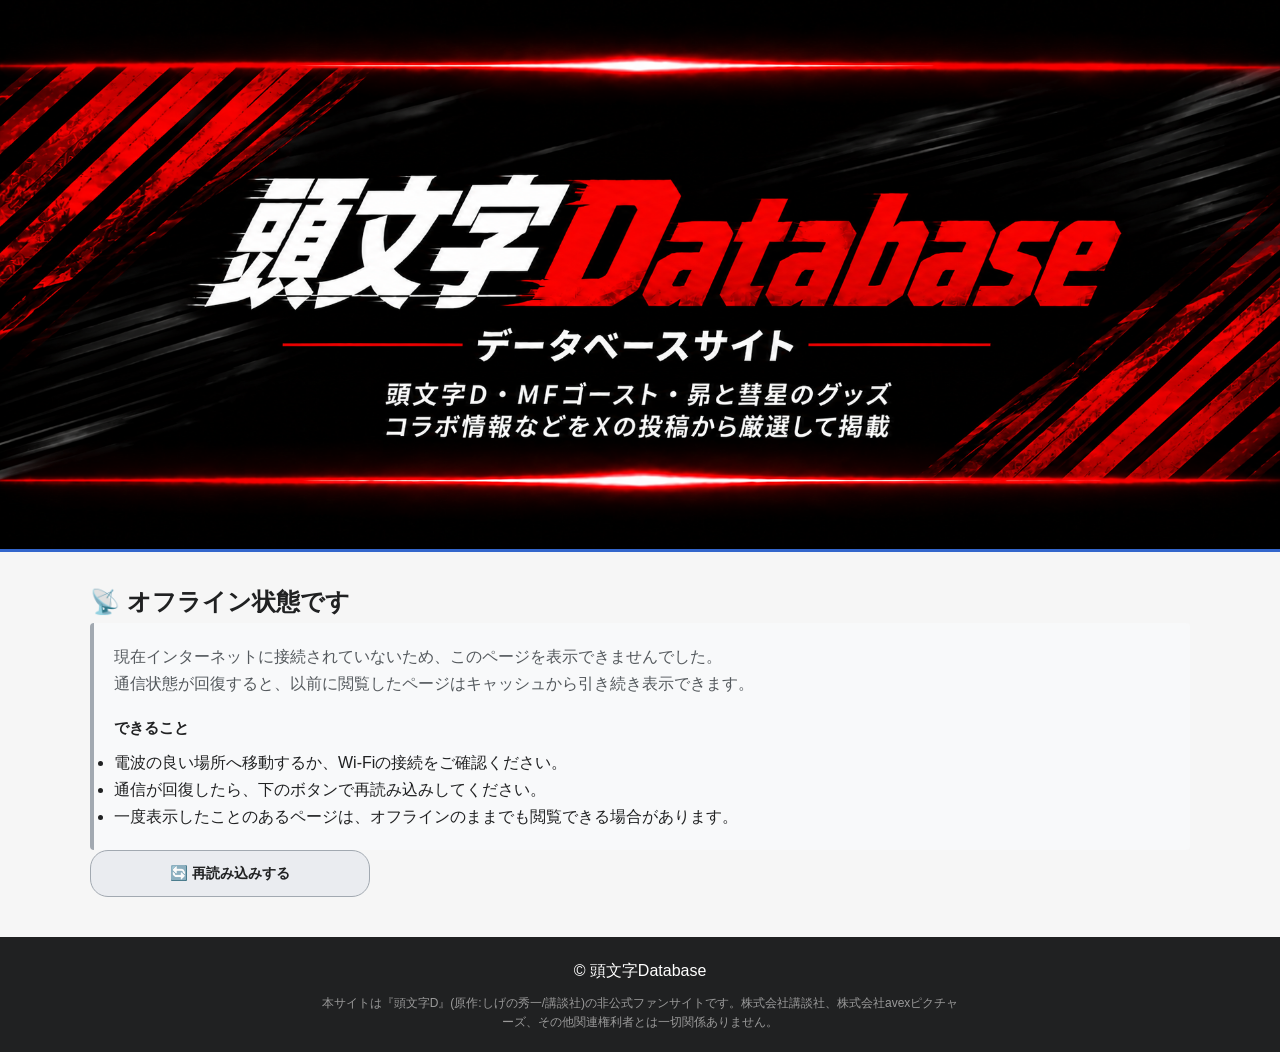
<file: offline.html>
<!DOCTYPE html>
<html lang="ja">

<head>

<meta charset="UTF-8">
<meta name="viewport" content="width=device-width, initial-scale=1.0">

<meta name="robots" content="noindex,nofollow">

<title>オフラインです | 頭文字Database</title>

<link rel="stylesheet" href="css/style.css">

<link rel="manifest" href="manifest.json">
<meta name="theme-color" content="#ffffff">
<link rel="apple-touch-icon" href="images/icon-192.png">

</head>

<body>

<header class="heroHeader">

<h1 class="visually-hidden">頭文字Database</h1>

<p class="subTitle visually-hidden">
オフラインです
</p>

<div class="heroImageWrap">

<picture>
    <source media="(max-width:900px)" srcset="images/hero-mobile.webp" type="image/webp">
    <source media="(max-width:900px)" srcset="images/hero-mobile.png">
    <img
        src="images/ogp.png"
        alt="頭文字Database 頭文字Dデータベースサイト 最新情報・お気に入り"
        class="heroImage">
</picture>

</div>

</header>

<main class="container">

<h2>📡 オフライン状態です</h2>

<div class="infoNoResults">
    <p class="infoNoResultsMessage">
        現在インターネットに接続されていないため、このページを表示できませんでした。<br>
        通信状態が回復すると、以前に閲覧したページはキャッシュから引き続き表示できます。
    </p>
    <div class="infoNoResultsBlock">
        <h4>できること</h4>
        <ul>
            <li>電波の良い場所へ移動するか、Wi-Fiの接続をご確認ください。</li>
            <li>通信が回復したら、下のボタンで再読み込みしてください。</li>
            <li>一度表示したことのあるページは、オフラインのままでも閲覧できる場合があります。</li>
        </ul>
    </div>
</div>

<p class="infoMetaRow">
    <button type="button" id="offlineReloadButton" class="infoFilterToggle" style="max-width:280px;">
        🔄 再読み込みする
    </button>
</p>

</main>

<footer>

<p>
© 頭文字Database
</p>

<p class="disclaimer">
本サイトは『頭文字D』(原作:しげの秀一/講談社)の非公式ファンサイトです。株式会社講談社、株式会社avexピクチャーズ、その他関連権利者とは一切関係ありません。
</p>

</footer>

<script>
document.getElementById("offlineReloadButton").addEventListener("click", () => {
    window.location.reload();
});
</script>

</body>

</html>
</file>
<file: css/style.css>
/* ==========================
   頭文字Database
   style.css
   ========================== */

*{
    margin:0;
    padding:0;
    box-sizing:border-box;
}

/* ==========================
   ページ遷移時のスクロール位置復元中の表示隠し
   ========================== */
/* ナビメニュー経由でページ遷移した直後、common.js側でスクロール位置を
   復元し終えるまでの間だけ本文を非表示にする。<html>にこのクラスが
   付いている間だけ有効なので、通常のページ読み込み（トップページ表示・
   直接URLアクセス・戻る/進むボタン）には一切影響しない。
   復元後またはJSでの取得に失敗した場合は必ずcommon.js側でこのクラスを
   外すため、表示されないまま固まることはない。 */
html.scrollRestorePending body{
    visibility:hidden;
}

body{
    background:#f6f6f6;
    color:#202122;
    font-family:"Yu Gothic UI","Meiryo",sans-serif;
    line-height:1.7;
}

/* ==========================
   Header
   ========================== */

header{
    background:#202122;
    color:white;
    text-align:center;
    padding:30px 20px;
}

header h1{
    font-size:40px;
    margin-bottom:10px;
}

.subTitle{
    color:#d9d9d9;
    font-size:18px;
}

/* スクリーンリーダー用（見た目には表示しないがSEO/読み上げ用に残すテキスト） */
.visually-hidden{
    position:absolute;
    width:1px;
    height:1px;
    padding:0;
    margin:-1px;
    overflow:hidden;
    clip:rect(0,0,0,0);
    white-space:nowrap;
    border:0;
}

/* ==========================
   Hero Header（トップページの画像ヘッダー）
   ========================== */

.heroHeader{
    padding:0;
    background:#0b0b0c;
}

.heroImageWrap{
    position:relative;
    width:100%;
    line-height:0;
}

.heroImage{
    display:block;
    width:100%;
    max-width:100%;
    height:auto;
    margin:0 auto;
}

/* ==========================
   Navigation
   ========================== */

nav{
    background:#ffffff;
    border-bottom:1px solid #c8ccd1;
}

nav ul{
    list-style:none;
    display:flex;
    justify-content:center;
    flex-wrap:wrap;
}

nav li{
    margin:0;
}

nav a{
    display:block;
    padding:15px 20px;
    text-decoration:none;
    color:#0645ad;
    font-weight:bold;
    transition:0.3s;
}

nav a:hover{
    background:#eaecf0;
}

.navToggle{
    display:none;
}

/* ==========================
   Main
   ========================== */

.container{
    width:1100px;
    max-width:95%;
    margin:30px auto;
}

/* ==========================
   Search
   ========================== */

.searchArea{
    background:white;
    border:1px solid #c8ccd1;
    border-radius:8px;
    padding:25px;
    margin-bottom:25px;
}

.searchArea h2{
    margin-bottom:15px;
}

#searchBox{
    width:100%;
    height:48px;
    padding:10px;
    font-size:18px;
    border:1px solid #a2a9b1;
    border-radius:5px;
}

#searchButton{
    margin-top:15px;
    width:180px;
    height:48px;
    border:none;
    border-radius:5px;
    background:#36c;
    color:white;
    font-size:18px;
    cursor:pointer;
    transition:.3s;
}

#searchButton:hover{
    background:#447ff5;
}

/* ==========================
   Database Overview
   ========================== */

.databaseOverview,
.databaseCategories{
    margin-bottom:25px;
    padding:25px;
    background:white;
    border:1px solid #c8ccd1;
    border-radius:8px;
}

.databaseOverview{
    border-top:3px solid #36c;
}

.databaseOverview h2,
.databaseCategories h2{
    margin-bottom:15px;
}

.databaseOverview p{
    color:#54595d;
}

/* ==========================
   Category Cards
   ========================== */

.categoryGrid{
    display:grid;
    grid-template-columns:repeat(3, 1fr);
    gap:16px;
}

.categoryCard{
    display:block;
    padding:20px;
    background:#f8f9fa;
    border:1px solid #c8ccd1;
    border-radius:8px;
    color:#202122;
    text-decoration:none;
    transition:transform .15s ease, border-color .15s ease, background .15s ease;
}

.categoryCard h3{
    margin-bottom:8px;
    color:#0645ad;
}

.categoryCard p{
    color:#54595d;
    font-size:.95em;
}

.categoryCard:hover{
    transform:translateY(-2px);
    border-color:#36c;
    background:#ffffff;
}

.categoryCard:focus-visible{
    outline:3px solid #36c;
    outline-offset:2px;
}

/* ==========================
   頭文字D情報（Info）
   ========================== */

.infoIntro{
    color:#54595d;
    margin-bottom:20px;
}

.infoList{
    display:flex;
    flex-direction:column;
    gap:20px;
}

/* 一覧内の日付区切り見出し（「8月15日」など）。カード表示・コンパクトリスト表示の
   どちらでも、日付が変わったカード／行の直前に挟み込まれる */
.infoDateHeading{
    margin:0;
    font-size:1.05em;
    font-weight:700;
    color:#202122;
    padding-bottom:6px;
    border-bottom:2px solid #202122;
}

.infoList--compact .infoDateHeading{
    margin:0;
    padding:10px 14px 6px;
    border-bottom:1px solid #eaecf0;
    background:#f8f9fa;
    font-size:.85em;
    color:#54595d;
}

.infoPagination{
    display:flex;
    justify-content:center;
    margin-top:28px;
}

.infoPaginationNav{
    display:inline-flex;
    flex-wrap:wrap;
    align-items:center;
    justify-content:center;
    gap:2px;
    background:white;
    border:1px solid #e2e4e8;
    border-radius:999px;
    padding:5px;
    box-shadow:0 1px 3px rgba(32,33,34,.08);
}

.infoPageButton{
    width:34px;
    height:34px;
    min-width:34px;
    padding:0;
    border:none;
    border-radius:50%;
    background:transparent;
    color:#202122;
    font:inherit;
    font-size:1.15em;
    line-height:1;
    display:flex;
    align-items:center;
    justify-content:center;
    cursor:pointer;
    transition:background .15s, color .15s;
}

.infoPageButton:hover:not(:disabled){
    background:#fdeaea;
    color:#e2001c;
}

.infoPageButton:focus-visible{
    outline:2px solid #e2001c;
    outline-offset:2px;
}

.infoPageButton:disabled{
    opacity:.3;
    cursor:default;
}

.infoPageSelectWrap{
    display:flex;
    align-items:center;
    gap:6px;
    padding:0 12px;
    margin:0 2px;
    border-left:1px solid #ebedf0;
    border-right:1px solid #ebedf0;
}

.infoPageSelect{
    padding:0 18px 0 10px;
    color:#202122;
    background:transparent;
    border:none;
    font:inherit;
    font-size:.92em;
    font-weight:bold;
    cursor:pointer;
    appearance:none;
    -webkit-appearance:none;
    -moz-appearance:none;
    /* 「1ページ目」〜「17ページ目」など桁数が変わっても閉じた状態のボタン幅が
       ガタつかないよう、最小幅を確保しておく（以前は選択肢のラベル文字列に
       隠し文字で桁を埋めていたが、端末標準の選択リストでズレて見える不具合の
       原因になっていたため廃止し、幅の安定はこちらのCSS側に持たせている） */
    min-width:6.5em;
    background-image:url("data:image/svg+xml,%3Csvg xmlns='http://www.w3.org/2000/svg' width='10' height='6'%3E%3Cpath d='M1 1l4 4 4-4' fill='none' stroke='%2354595d' stroke-width='1.5' stroke-linecap='round' stroke-linejoin='round'/%3E%3C/svg%3E");
    background-repeat:no-repeat;
    background-position:right center;
}

.infoPageSelect:focus-visible{
    outline:2px solid #e2001c;
    outline-offset:2px;
    border-radius:3px;
}

.infoPageTotal{
    color:#767676;
    font-size:.85em;
    white-space:nowrap;
}

.infoPageNav{
    font-weight:bold;
}

.infoCard{
    display:flex;
    gap:24px;
    background:white;
    border:1px solid #c8ccd1;
    border-radius:8px;
    padding:20px;
}

.infoCardImage{
    flex:0 0 220px;
    width:220px;
    height:220px;
    object-fit:cover;
    border-radius:8px;
    background:#eaecf0;
}

.infoCardBody{
    flex:1;
}

.infoCardDate{
    color:#72777d;
    font-size:.9em;
    margin-bottom:6px;
}

.infoCardSourceLink{
    color:#72777d;
    text-decoration:underline dotted;
    text-underline-offset:2px;
}

.infoCardSourceLink:hover,
.infoCardSourceLink:focus-visible{
    color:#3366cc;
    text-decoration:underline solid;
}

.infoCardBody h3{
    margin-bottom:10px;
}

.infoCardBody p{
    color:#54595d;
    margin-bottom:14px;
}

.infoCardLinks{
    display:flex;
    flex-wrap:wrap;
    gap:10px;
}

.infoCardLinks a,
.infoCardLinks button.infoCardLink{
    display:inline-block;
    padding:10px 18px;
    border:none;
    border-radius:22px;
    background:#36c;
    color:white;
    text-decoration:none;
    font:inherit;
    font-weight:bold;
    font-size:.95em;
    cursor:pointer;
    transition:background .2s;
}

.infoCardLinks a:hover,
.infoCardLinks button.infoCardLink:hover{
    background:#447ff5;
}

.infoCardLinks a.secondary,
.infoCardLinks button.infoCardLink.secondary{
    background:#eaecf0;
    color:#0645ad;
}

.infoCardLinks a.secondary:hover,
.infoCardLinks button.infoCardLink.secondary:hover{
    background:#dde1e8;
}

/* 共有ボタン：リンクコピー成功時などの一時的なフィードバック表示 */
.infoCardLinks button.infoCardLink.shareButton.isCopied{
    background:#e6f4ea;
    color:#1e7e34;
    cursor:default;
}

/* カレンダー追加（Googleカレンダー／iCal）と共有（単独の「共有」ボタン）を
   まとめたラッパー。PC幅ではdisplay:contentsでレイアウトに影響を与えず、
   中の各ボタンがそのまま.infoCardLinksの子として並ぶ */
.quickActionsGroup{
    display:contents;
}

.shareButtonIcon{
    display:inline-block;
}

/* スマホの.quickActionsGroup内でアイコンの下に表示する短縮ラベル
   （例：「Google」「iCal」「共有」）。PC幅では非表示にし、
   従来通りshareButtonLabelの方（正式なラベル）を表示する */
.shareButtonLabelShort{
    display:none;
}

/* Web Share API非対応環境向けの単独「共有」ボタンのポップアップメニュー。
   ボタンの直下にメニューを絶対配置するための基準位置 */
.shareMenu{
    position:relative;
}

.shareMenuPanel{
    position:absolute;
    top:calc(100% + 6px);
    right:0;
    z-index:20;
    display:flex;
    flex-direction:column;
    min-width:170px;
    background:white;
    border:1px solid #c8ccd1;
    border-radius:10px;
    box-shadow:0 4px 16px rgba(0,0,0,.15);
    padding:6px;
    gap:2px;
}

/* display:flexの指定がhidden属性のデフォルト非表示（display:none）を
   上書きしてしまわないよう、hidden属性が付いている間は明示的に隠す */
.shareMenuPanel[hidden]{
    display:none;
}

/* このメニューは常に.infoCardLinksの中に置かれるため、.infoCardLinks a等の
   汎用ボタンスタイルより優先されるよう.infoCardLinksを前置して詳細度を上げている */
.infoCardLinks a.shareMenuItem,
.infoCardLinks button.shareMenuItem{
    display:flex;
    align-items:center;
    gap:8px;
    padding:9px 10px;
    border:none;
    border-radius:6px;
    background:none;
    color:#0645ad;
    font:inherit;
    font-size:.9em;
    font-weight:bold;
    text-align:left;
    text-decoration:none;
    cursor:pointer;
    white-space:nowrap;
}

.infoCardLinks a.shareMenuItem:hover,
.infoCardLinks button.shareMenuItem:hover{
    background:#eaecf0;
}

.shareMenuItemIcon{
    display:inline-block;
}

/* 共有メニュー内のリンクコピー成功時などの一時的なフィードバック表示 */
.infoCardLinks button.shareMenuItem.isCopied{
    background:#e6f4ea;
    color:#1e7e34;
    cursor:default;
}

/* スマホ幅ではボタンの数が多くなりがちなため、可変幅の折り返しではなく
   2列の均等グリッドに整列させ、かさばって見えないようにする */
@media (max-width:640px){
    .infoCardLinks{
        display:grid;
        grid-template-columns:repeat(2, 1fr);
        gap:8px;
    }

    .infoCardLinks a,
    .infoCardLinks button.infoCardLink{
        width:100%;
        padding:9px 8px;
        font-size:.82em;
        line-height:1.3;
        text-align:center;
        white-space:normal;
        box-sizing:border-box;
    }

    /* 「元記事を見る」など単独で目立たせたいプライマリボタンは
       2列にまたがせて視認性を保つ */
    .infoCardLinks > a.infoCardLink:not(.secondary):first-child{
        grid-column:1 / -1;
    }

    /* カレンダー追加ボタン（Googleカレンダー／iCal）と共有ボタン（単独の「共有」）は
       それぞれ縦に分かれた段にせず、まとめて2列グリッドの1行分（両方の列）を
       使い切り、その中で横1列に並べて必ず1行に収める（折り返さない） */
    .infoCardLinks .quickActionsGroup{
        display:flex;
        flex-wrap:nowrap;
        grid-column:1 / -1;
        gap:6px;
    }

    .infoCardLinks .quickActionsGroup .infoCardLink{
        display:flex;
        flex-direction:column;
        align-items:center;
        justify-content:center;
        gap:2px;
        flex:1 1 0;
        width:auto;
        min-width:0;
        min-height:44px;
        padding:8px 2px;
        font-size:1.05em;
    }

    /* 単独の「共有」ボタン（Web Share API非対応環境向け）のラッパーも、
       他のアイコンボタンと同じ幅で1行に並ぶようにする */
    .infoCardLinks .quickActionsGroup .shareMenu{
        flex:1 1 0;
        min-width:0;
    }

    .infoCardLinks .quickActionsGroup .shareMenu .infoCardLink{
        width:100%;
    }

    /* 正式な文字ラベルは非表示にし、代わりにアイコン下へ短縮ラベル
       （「Google」「iCal」「共有」）を表示するコンパクト表示にする
       （aria-labelでスクリーンリーダー向けの正式名称は引き続き保持） */
    .infoCardLinks .quickActionsGroup .shareButtonLabel{
        display:none;
    }

    .infoCardLinks .quickActionsGroup .shareButtonLabelShort{
        display:block;
        font-size:10px;
        font-weight:normal;
        line-height:1;
    }

    /* お気に入りボタンは以前と同じく2列分の幅を使い切る単独の
       行として目立たせる（グリッド化により片方の列だけに縮んでいたのを修正） */
    .infoCardLinks > .favoriteButton{
        grid-column:1 / -1;
    }
}

/* ==========================
   情報カード：過去の関連情報グループ化（eventGroupId）
   ========================== */

.infoCardGroupToggle{
    display:inline-block;
    align-self:flex-start;
    margin-top:14px;
    padding:2px 10px;
    border:1px solid #c8ccd1;
    border-radius:12px;
    background:#fff;
    color:#0645ad;
    font-size:.8em;
    cursor:pointer;
}

.infoCardGroupToggle:hover{
    background:#eef6ff;
}

.infoCardGroupList{
    display:flex;
    flex-direction:column;
    gap:14px;
    margin:12px 0 0;
    padding:2px 0 0;
    list-style:none;
}

.infoCardGroupList[hidden]{
    display:none;
}

.infoCardGroupList li{
    position:relative;
    padding-left:20px;
}

.infoCardGroupList li:not(:last-child)::after{
    content:"";
    position:absolute;
    left:4px;
    top:14px;
    bottom:-14px;
    width:2px;
    background:#eaecf0;
}

.infoCardGroupDot{
    position:absolute;
    left:0;
    top:3px;
    width:10px;
    height:10px;
    border-radius:50%;
    background:#e2001c;
    box-shadow:0 0 0 2px white;
}

.infoCardGroupContent{
    display:flex;
    flex-direction:column;
    gap:1px;
}

.infoCardGroupContent a{
    color:#0645ad;
    font-size:.9em;
    text-decoration:none;
}

.infoCardGroupContent a:hover,
.infoCardGroupContent a:focus-visible{
    text-decoration:underline;
}

.infoCardGroupDate{
    font-size:.8em;
    color:#72777d;
}

@media (max-width:640px){
    .infoCard{
        flex-direction:column;
    }
    .infoCardImage{
        width:100%;
        height:auto;
        max-height:260px;
    }
}

.tweetCard{
    flex-direction:column;
    align-items:center;
    gap:16px;
}

.tweetCard .twitter-tweet{
    margin:0 !important;
    max-width:100%;
    /* 埋め込み読み込み前後でカードの高さが大きく変わらないようにする */
    min-height:250px;
    width:100%;
}

.tweetCard .twitter-tweet[data-embed-requested] iframe{
    min-height:inherit;
}

.tweetCard .infoCardBody{
    width:100%;
}

.tweetCard .infoCardLinks{
    justify-content:center;
}

/* ==========================
   情報カード：バッジ・開催期間
   ========================== */

.infoBadges{
    display:flex;
    flex-wrap:wrap;
    gap:8px;
    margin-bottom:10px;
}

.infoBadge{
    display:inline-block;
    padding:3px 10px;
    border-radius:12px;
    font-size:.78em;
    font-weight:bold;
    line-height:1.6;
}

.infoBadge--tag{
    background:#eaf1ff;
    color:#2a4b8d;
}

.infoBadge--favorite{
    background:#fff1cc;
    color:#8a6100;
}

.infoBadge--unread{
    background:#e6f7ff;
    color:#0969a8;
}

.infoBadge--new{
    background:#d63333;
    color:white;
}

.infoBadge--source{
    background:#eaecf0;
    color:#54595d;
}

.infoBadge--ending{
    background:#f0a300;
    color:white;
}

/* 終了まで残り3日以内は、より濃い色＋脈動アニメーションで強調する */
.infoBadge--ending-urgent{
    background:#d64d1f;
    box-shadow:0 0 0 0 rgba(214,51,51,.45);
    animation:infoBadgeEndingPulse 1.6s ease-in-out infinite;
}

@keyframes infoBadgeEndingPulse{
    0%, 100%{
        box-shadow:0 0 0 0 rgba(214,51,51,.45);
    }
    50%{
        box-shadow:0 0 0 6px rgba(214,51,51,0);
    }
}

@media (prefers-reduced-motion: reduce){
    .infoBadge--ending-urgent{
        animation:none;
    }
}

.infoBadge--status-before{
    background:#eaecf0;
    color:#54595d;
}

.infoBadge--status-reservation{
    background:#2a7de1;
    color:white;
}

.infoBadge--status-ongoing{
    background:#1f9d55;
    color:white;
}

.infoBadge--status-ended{
    background:#a2a9b1;
    color:white;
}

.infoBadge--group{
    background:#eef6ff;
    color:#0645ad;
}

.infoCardEventPeriod{
    color:#2a4b8d;
    font-weight:bold;
    font-size:.9em;
    margin-bottom:8px;
}

.infoCardLocation{
    color:#1f7a3d;
    font-weight:bold;
    font-size:.9em;
    margin-bottom:8px;
}

/* ==========================
   表示密度切り替え（カード表示／コンパクトリスト表示）
   ========================== */

/* 「全◯件」の件数表示と同じ行に、右寄せで表示形式の切り替えボタンを同居させる。
   件数の内訳（タグ別件数など）で行が長くなることがあるため、幅が足りない時は
   ボタン側だけ次の行に折り返す */
.infoListHeaderRow{
    display:flex;
    flex-wrap:wrap;
    align-items:flex-start;
    justify-content:space-between;
    column-gap:16px;
    row-gap:6px;
    margin:8px 0 16px;
}

.infoListHeaderRow .dataCount{
    margin:0;
}

.infoListHeaderRow .infoDisplayDensityToggle{
    flex:0 0 auto;
}

.infoDisplayDensityToggle{
    margin-bottom:0;
}

/* コンパクトリスト表示：カード同士のgapを詰め、代わりに枠線で1件ずつを区切る */
.infoList.infoList--compact{
    gap:0;
    border:1px solid #c8ccd1;
    border-radius:8px;
    overflow:hidden;
}

.infoCard--compact{
    /* .infoCardクラスも併せて持つため、@media(max-width:640px)の
       「.infoCard{flex-direction:column}」（カード表示をスマホで縦積みにする指定）を
       上書きし、コンパクト表示ではスマホ幅でも横並びの行のままにする */
    display:flex;
    flex-direction:row;
    flex-wrap:wrap;
    align-items:baseline;
    column-gap:14px;
    row-gap:4px;
    padding:10px 14px;
    background:white;
    border:none;
    border-bottom:1px solid #eaecf0;
    border-radius:0;
    text-decoration:none;
    color:inherit;
    cursor:pointer;
}

.infoList--compact .infoCard--compact:last-child{
    border-bottom:none;
}

.infoCard--compact:hover{
    background:#f8f9fa;
}

.infoCard--compact:focus-visible{
    outline:3px solid #36c;
    outline-offset:-2px;
}

.infoCompactRowDate{
    flex:0 0 auto;
    color:#72777d;
    font-size:.85em;
    white-space:nowrap;
}

.infoCompactRowTitle{
    flex:1 1 260px;
    min-width:0;
    font-weight:bold;
    color:#202122;
}

.infoCard--compact .infoBadges{
    flex:0 0 auto;
    margin-bottom:0;
    gap:5px;
}

.infoCard--compact .infoBadge{
    padding:2px 8px;
    font-size:.72em;
}

/* ==========================
   イベントカレンダー
   ========================== */

.eventCalendarSection{
    background:white;
    border:1px solid #c8ccd1;
    border-radius:8px;
    padding:16px;
    margin-bottom:16px;
    overflow-x:hidden;
}

.eventCalendarSection h2{
    margin-bottom:12px;
    font-size:1.1em;
}

.eventCalendarSection{
    margin-bottom:88px;
}

.eventCalendarLegend{
    display:flex;
    flex-wrap:wrap;
    gap:14px;
    list-style:none;
    margin-bottom:12px;
    font-size:.8em;
    color:#54595d;
}

.eventCalendarLegend li{
    display:flex;
    align-items:center;
    gap:5px;
}

.eventCalendarDotsHint{
    font-size:.8em;
    color:#72777d;
    margin-bottom:12px;
}

.eventCalendarLegendSwatch{
    width:12px;
    height:12px;
    border-radius:3px;
    display:inline-block;
}

.eventCalendarLegendSwatch--event{
    background:#eaf1ff;
    border:1px solid #36c;
}

.eventCalendarLegendSwatch--today{
    background:transparent;
    border:2px solid #e2001c;
}

.eventCalendarLegendSwatch--multi{
    width:14px;
    height:14px;
    border-radius:50%;
    background:#e2001c;
    color:white;
    font-size:9px;
    font-weight:bold;
    display:flex;
    align-items:center;
    justify-content:center;
}

.eventCalendarLegendSwatch--reservation{
    background:#fff3e0;
    border:1px solid #c77700;
}

.eventCalendarHeader{
    display:flex;
    align-items:center;
    justify-content:center;
    gap:16px;
    margin-bottom:12px;
    font-weight:bold;
}

.eventCalendarHeader button{
    border:1px solid #a2a9b1;
    background:white;
    border-radius:6px;
    padding:4px 12px;
    cursor:pointer;
    font:inherit;
    font-size:1em;
}

.eventCalendarHeader button:hover{
    background:#eaecf0;
}

.eventCalendarHeader button:disabled{
    opacity:.5;
    cursor:default;
}

.eventCalendarHeader button:disabled:hover{
    background:white;
}

.eventCalendarTodayButton{
    margin-left:4px;
    font-size:.85em !important;
}

.eventCalendarJump{
    display:flex;
    justify-content:center;
    gap:8px;
    margin-bottom:12px;
}

.eventCalendarJumpSelect{
    padding:4px 8px;
    color:#202122;
    background:white;
    border:1px solid #a2a9b1;
    border-radius:6px;
    font:inherit;
    font-size:.85em;
}

.eventCalendarWeekdays{
    display:grid;
    grid-template-columns:repeat(7,1fr);
    text-align:center;
    color:#72777d;
    font-size:.85em;
    margin-bottom:4px;
}

.eventCalendarWeekday--sun{
    color:#d33;
}

.eventCalendarWeekday--sat{
    color:#36c;
}

.eventCalendarDays{
    display:grid;
    grid-template-columns:repeat(7,minmax(0,1fr));
    align-content:start;
    gap:4px;
}

.eventCalendarDay{
    aspect-ratio:1;
    position:relative;
    min-width:0;
    width:100%;
    display:flex;
    flex-direction:column;
    align-items:center;
    justify-content:center;
    gap:2px;
    border:1px solid transparent;
    border-radius:6px;
    background:#f6f6f6;
    font:inherit;
    font-size:.9em;
    cursor:pointer;
}

.eventCalendarDayNumber{
    line-height:1;
}

.eventCalendarDayDots{
    display:flex;
    align-items:center;
    gap:2px;
    line-height:0;
}

.eventCalendarDayDot{
    width:5px;
    height:5px;
    border-radius:50%;
    flex:none;
    display:inline-block;
}

.eventCalendarDayDot--goods{
    background:#3b82f6;
}

.eventCalendarDayDot--collab{
    background:#f97316;
}

.eventCalendarDayDot--event{
    background:#6366f1;
}

.eventCalendarDayDot--campaign{
    background:#ec4899;
}

.eventCalendarDayDot--game{
    background:#10b981;
}

.eventCalendarDayDot--reservation{
    background:#eab308;
}

.eventCalendarDayDot--feature{
    background:#a855f7;
}

.eventCalendarDayDot--serial{
    background:#14b8a6;
}

.eventCalendarDayDot--news{
    background:#6b7280;
}

/* タグで絞り込みボタンに添える色ドットは、日付セルのものより少し大きめにして
   凡例として見やすくする */
.infoTagButton .eventCalendarDayDot{
    width:8px;
    height:8px;
    margin-right:5px;
    vertical-align:middle;
}

.eventCalendarDay--empty{
    background:transparent;
    cursor:default;
}

.eventCalendarDay--event{
    background:#eaf1ff;
    border-color:#36c;
    font-weight:bold;
    color:#2a4b8d;
}

.eventCalendarDay--reservation{
    background:#fff3e0;
    border-color:#c77700;
    font-weight:bold;
    color:#8a5300;
}

.eventCalendarDay--connectRight{
    border-top-right-radius:0;
    border-bottom-right-radius:0;
    margin-right:-4px;
}

.eventCalendarDay--connectLeft{
    border-top-left-radius:0;
    border-bottom-left-radius:0;
}

.eventCalendarDay--today{
    box-shadow:inset 0 0 0 3px #e2001c;
    font-weight:bold;
}

.eventCalendarDay--selected{
    background:#36c;
    color:white;
}

.eventCalendarDayBadge{
    position:absolute;
    top:2px;
    right:2px;
    width:14px;
    height:14px;
    border-radius:50%;
    background:#e2001c;
    color:white;
    font-size:.6em;
    font-weight:bold;
    line-height:1;
    display:flex;
    align-items:center;
    justify-content:center;
}

.eventCalendarListHeading{
    margin-top:18px;
    margin-bottom:8px;
    font-size:1em;
}

.eventCalendarListHeadingRow{
    display:flex;
    flex-wrap:wrap;
    align-items:center;
    justify-content:space-between;
    gap:8px;
}

.eventCalendarListHeadingRow .eventCalendarListHeading{
    margin-top:18px;
    margin-bottom:8px;
}

.eventCalendarListHeadingRow .infoFilterButton{
    margin-bottom:8px;
    font-size:.85em;
}

.eventCalendarControls{
    margin-top:14px;
    margin-bottom:0;
}

.eventCalendarList{
    list-style:none;
    margin-top:14px;
    display:flex;
    flex-direction:column;
    gap:8px;
}

/* [hidden]属性はブラウザ標準でdisplay:noneになるはずだが、上のdisplay:flex指定が
   #eventCalendarList（「選択した日のイベント」欄。アジェンダ表示モードで隠す対象）に
   競合して優先されてしまうため、IDセレクタで明示的に上書きする。
   #eventCalendarMonthList（この月のイベント一覧）は同じクラスを使うが、
   アジェンダ表示モードでも隠さないため対象外のまま */
#eventCalendarList[hidden]{
    display:none;
}

.eventCalendarList li{
    display:flex;
    flex-direction:column;
    gap:2px;
    padding:8px 10px;
    background:#f6f6f6;
    border-radius:6px;
}

.eventCalendarList a{
    color:#0645ad;
    font-weight:bold;
    text-decoration:none;
}

.eventCalendarList a:hover{
    text-decoration:underline;
}

/* イベントカレンダー一覧内のステータス・終了間近バッジ（.infoBadges自体は
   情報カード用の見た目をそのまま再利用しつつ、下マージンだけはこの一覧の
   詰まった行間(li側のgap:2px)に合わせて打ち消す */
.eventCalendarList .infoBadges{
    margin-bottom:0;
}

.eventCalendarPeriod{
    font-size:.85em;
    color:#54595d;
}

.eventCalendarLocation{
    font-size:.85em;
    color:#1f7a3d;
    font-weight:bold;
}

.eventCalendarMatchNav{
    display:flex;
    flex-wrap:wrap;
    gap:8px;
    margin-top:8px;
}

.eventCalendarEmpty{
    color:#72777d;
    font-size:.9em;
    background:transparent;
}

.eventCalendarEmptyNotice{
    color:#54595d;
    text-align:center;
    padding:32px 16px;
}

.eventCalendarActions{
    display:flex;
    flex-wrap:wrap;
    gap:6px;
    margin-top:4px;
}

.eventCalendarActions .calendarAddButton{
    padding:4px 10px;
    border-radius:14px;
    font-size:.8em;
}

.eventCalendarRelatedToggle{
    align-self:flex-start;
    margin-top:4px;
    padding:2px 10px;
    border:1px solid #c8ccd1;
    border-radius:12px;
    background:#fff;
    color:#0645ad;
    font-size:.8em;
    cursor:pointer;
}

.eventCalendarRelatedToggle:hover{
    background:#eef6ff;
}

.eventCalendarRelatedList{
    display:flex;
    flex-direction:column;
    gap:12px;
    margin:10px 0 0;
    padding:2px 0 0;
    list-style:none;
}

.eventCalendarRelatedList[hidden]{
    display:none;
}

.eventCalendarRelatedList li{
    position:relative;
    padding-left:20px;
}

.eventCalendarRelatedList li:not(:last-child)::after{
    content:"";
    position:absolute;
    left:4px;
    top:14px;
    bottom:-12px;
    width:2px;
    background:#eaecf0;
}

.eventCalendarRelatedDot{
    position:absolute;
    left:0;
    top:3px;
    width:10px;
    height:10px;
    border-radius:50%;
    background:#e2001c;
    box-shadow:0 0 0 2px white;
}

.eventCalendarRelatedContent{
    display:flex;
    flex-direction:column;
    gap:1px;
}

.eventCalendarRelatedContent a{
    color:#0645ad;
    font-size:.9em;
    text-decoration:none;
}

.eventCalendarRelatedContent a:hover{
    text-decoration:underline;
}

.eventCalendarRelatedList .eventCalendarPeriod{
    font-size:.8em;
}

/* ==========================
   月別アーカイブ
   ========================== */

.archiveSummary{
    color:#54595d;
    margin-bottom:16px;
}

.archiveHighlightsText{
    margin:0 0 16px;
    padding:12px 14px;
    background:#eef6ff;
    border:1px solid #d5e6fb;
    border-radius:8px;
    color:#28323c;
    font-size:.95em;
    line-height:1.6;
}

.visitorBadgeRow{
    margin:0 0 4px;
}

.visitorBadgeLabel{
    font-weight:bold;
    margin-right:4px;
    vertical-align:middle;
}

.visitorBadge{
    height:20px;
    vertical-align:middle;
}

.visitorBadgeNote{
    color:#72777d;
    font-size:.78em;
    margin:0 0 16px;
}

.archiveMonthGroup{
    background:white;
    border:1px solid #c8ccd1;
    border-radius:8px;
    padding:14px 18px;
    margin-bottom:12px;
}

.archiveMonthGroup summary{
    cursor:pointer;
    font-weight:bold;
    list-style:revert;
}

.archiveMonthGroup summary:focus-visible{
    outline:2px solid #36c;
    outline-offset:2px;
}

.archiveMonthItems{
    list-style:none;
    margin-top:12px;
    display:flex;
    flex-direction:column;
    gap:8px;
}

.archiveMonthItem{
    display:flex;
    flex-wrap:wrap;
    gap:10px;
    font-size:.95em;
}

.archiveMonthItemDate{
    flex:0 0 90px;
    color:#72777d;
}

.archiveMonthItem a{
    color:#0645ad;
    text-decoration:none;
}

.archiveMonthItem a:hover{
    text-decoration:underline;
}

/* ==========================
   統計（タグ別・月別件数）
   ========================== */

.statsSection{
    background:white;
    border:1px solid #c8ccd1;
    border-radius:8px;
    padding:20px;
    margin-bottom:20px;
}

.statsSection h2{
    margin-bottom:14px;
    font-size:1.1em;
}

.statsBarList{
    list-style:none;
    display:flex;
    flex-direction:column;
    gap:10px;
}

.statsBarRow{
    display:flex;
    align-items:center;
    gap:10px;
}

a.statsBarLink{
    text-decoration:none;
    border-radius:6px;
    padding:4px 6px;
    margin:-4px -6px;
    transition:.2s;
}

a.statsBarLink:hover,
a.statsBarLink:focus-visible{
    background:#eaecf0;
    outline:none;
}

.statsSectionHeader{
    display:flex;
    align-items:center;
    justify-content:space-between;
    flex-wrap:wrap;
    gap:10px;
}

.archiveSearchRow{
    margin-bottom:16px;
}

.archiveSearchInput{
    width:100%;
    max-width:420px;
    padding:10px 14px;
    color:#202122;
    background:white;
    border:1px solid #a2a9b1;
    border-radius:22px;
    font:inherit;
}

.archiveSearchInput:focus{
    outline:2px solid #36c;
    outline-offset:1px;
}

.archiveSearchModeToggle{
    margin-bottom:16px;
}

.statsBarLabel{
    flex:0 0 130px;
    font-size:.9em;
    color:#54595d;
    overflow:hidden;
    text-overflow:ellipsis;
    white-space:nowrap;
}

.statsBarTrack{
    flex:1;
    background:#eaecf0;
    border-radius:6px;
    height:14px;
    overflow:hidden;
}

.statsBarFill{
    display:block;
    height:100%;
    background:#36c;
    border-radius:6px;
}

.statsBarValue{
    flex:0 0 32px;
    text-align:right;
    font-size:.9em;
    font-weight:bold;
    color:#202122;
}

@media (max-width:640px){
    .statsBarLabel{
        flex-basis:90px;
    }
}

/* ==========================
   コメントセクション
   ========================== */

.commentsSection{
    margin-top:30px;
    padding-top:20px;
    border-top:1px solid #c8ccd1;
}

.commentsSection h2{
    margin-bottom:14px;
}

/* ==========================
   頭文字D情報：🔥 まもなく終了セクション
   ========================== */

.endingSoonSection{
    margin-bottom:16px;
    padding:14px 16px;
    background:linear-gradient(135deg,#fff5f0,#fff9e8);
    border:1px solid #f0a300;
    border-radius:10px;
}

.endingSoonSection[hidden]{
    display:none;
}

.endingSoonHeader{
    display:flex;
    align-items:center;
    justify-content:space-between;
    gap:10px;
    margin-bottom:10px;
}

.endingSoonTitle{
    margin:0;
    color:#c23b22;
    font-size:1em;
    font-weight:bold;
}

.endingSoonToggle{
    flex:0 0 auto;
    padding:4px 10px;
    background:white;
    border:1px solid #e0b400;
    border-radius:999px;
    color:#a85a00;
    font-size:.78em;
    font-weight:bold;
    cursor:pointer;
    transition:.2s;
}

.endingSoonToggle:hover{
    background:#fff3d6;
}

.endingSoonList[hidden]{
    display:none;
}

.endingSoonList{
    display:flex;
    flex-wrap:nowrap;
    gap:10px;
    overflow-x:auto;
    -webkit-overflow-scrolling:touch;
    padding-bottom:4px;
}

.endingSoonCard{
    display:flex;
    flex-direction:column;
    gap:4px;
    flex:0 0 auto;
    width:220px;
    padding:10px 14px;
    background:white;
    border:1px solid #e0c9a6;
    border-radius:10px;
    text-align:left;
    font:inherit;
    cursor:pointer;
    transition:.2s;
}

.endingSoonCard:hover{
    box-shadow:0 2px 8px rgba(0,0,0,.12);
    transform:translateY(-1px);
}

.endingSoonDate{
    color:#54595d;
    font-size:.8em;
    font-weight:bold;
}

.endingSoonCardTitle{
    color:#202122;
    font-size:.88em;
    line-height:1.4;
    display:-webkit-box;
    -webkit-line-clamp:2;
    -webkit-box-orient:vertical;
    overflow:hidden;
}

.endingSoonBadge{
    align-self:flex-start;
    margin-top:2px;
    padding:2px 10px;
    border-radius:12px;
    font-size:.78em;
    font-weight:bold;
    color:white;
    background:#f0a300;
}

.endingSoonCard--today .endingSoonBadge{
    background:#d63333;
}

.endingSoonCard--urgent .endingSoonBadge{
    background:#d63333;
}

.endingSoonCard--soon .endingSoonBadge{
    background:#f0a300;
}

.endingSoonCard--later .endingSoonBadge{
    background:#e0b400;
}

.endingSoonCard--today{
    border-color:#d63333;
}

.endingSoonCard--urgent{
    border-color:#d63333;
}

@media (max-width:640px){
    .endingSoonCard{
        width:200px;
    }
}

/* ==========================
   頭文字D情報：作品（シリーズ）で絞り込みタブ
   ========================== */

/* 絞り込み・並び替えパネル内に置いた時は、パネル側のgap（行間）で
   間隔を取るため、単体表示だった頃のmargin-bottomは打ち消す */
.infoSeriesFilterSection{
    display:flex;
    flex-direction:column;
    gap:6px;
}

.infoSeriesFilterSection .seriesFilterBar{
    margin-bottom:0;
}

.seriesFilterBar{
    display:flex;
    flex-wrap:wrap;
    gap:8px;
    margin-bottom:14px;
}

.seriesFilterButton{
    padding:8px 16px;
    border:1px solid #a2a9b1;
    border-radius:20px;
    background:white;
    color:#202122;
    font:inherit;
    font-weight:bold;
    font-size:.9em;
    cursor:pointer;
    transition:.2s;
    white-space:nowrap;
}

.seriesFilterButton:hover{
    background:#eaecf0;
}

.seriesFilterButton.is-active{
    background:#d63333;
    border-color:#d63333;
    color:white;
}

.seriesFilterCount{
    margin-left:4px;
    font-weight:normal;
    opacity:.85;
    font-size:.9em;
}

@media (max-width:640px){
    .seriesFilterBar{
        flex-wrap:nowrap;
        overflow-x:auto;
        -webkit-overflow-scrolling:touch;
        padding-bottom:2px;
    }

    .seriesFilterButton{
        flex:0 0 auto;
    }
}

/* ==========================
   頭文字D情報：検索・絞り込みUI
   ========================== */

.infoControls{
    display:flex;
    flex-direction:column;
    gap:14px;
    margin-bottom:10px;
    padding:16px;
    background:white;
    border:1px solid #c8ccd1;
    border-radius:8px;
}

.infoControlRow{
    display:flex;
    flex-wrap:wrap;
    gap:10px;
    align-items:center;
}

.infoSearchRow{
    position:relative;
}

.infoSearchInput{
    width:100%;
    max-width:420px;
    padding:10px 14px;
    color:#202122;
    background:white;
    border:1px solid #a2a9b1;
    border-radius:22px;
    font:inherit;
}

.infoSearchInput:focus{
    outline:2px solid #36c;
    outline-offset:1px;
}

.infoSearchSuggestions{
    list-style:none;
    margin:4px 0 0;
    padding:6px;
    position:absolute;
    top:100%;
    left:0;
    width:100%;
    max-width:420px;
    background:white;
    border:1px solid #a2a9b1;
    border-radius:12px;
    box-shadow:0 4px 12px rgba(0,0,0,.12);
    z-index:20;
    max-height:280px;
    overflow-y:auto;
}

.infoSearchSuggestions[hidden]{
    display:none;
}

.infoSearchSuggestionItem{
    padding:8px 10px;
    border-radius:8px;
    cursor:pointer;
    font-size:.92em;
    line-height:1.4;
    color:#202122;
}

.infoSearchSuggestionItem mark{
    background:#fff3a0;
    color:inherit;
}

.infoSearchSuggestionItem:hover,
.infoSearchSuggestionItem.is-active{
    background:#eaf1ff;
}

.infoSearchSuggestionMeta{
    display:block;
    margin-top:2px;
    color:#54595d;
    font-size:.85em;
}

.infoSearchHistoryIcon{
    margin-right:6px;
    opacity:.7;
}

.infoSearchHistoryClearItem{
    margin-top:4px;
    padding-top:10px;
    border-top:1px solid #eaecf0;
    color:#54595d;
    font-size:.85em;
    text-align:center;
}

.infoSearchHistoryClearItem:hover,
.infoSearchHistoryClearItem.is-active{
    color:#d33;
    background:#fff0f0;
}

.infoTagButton{
    padding:6px 14px;
    border:1px solid #a2a9b1;
    border-radius:16px;
    background:white;
    color:#202122;
    font:inherit;
    font-size:.9em;
    cursor:pointer;
    transition:.2s;
}

.infoTagButton:hover{
    background:#eaecf0;
}

.infoTagButton.is-active{
    background:#36c;
    border-color:#36c;
    color:white;
}

.infoFilterToggleRow{
    display:flex;
    align-items:center;
    gap:8px;
}

.infoFilterToggle{
    display:flex;
    align-items:center;
    justify-content:center;
    gap:6px;
    flex:1;
    padding:10px 14px;
    background:#eaecf0;
    border:1px solid #a2a9b1;
    border-radius:18px;
    color:#202122;
    font:inherit;
    font-weight:bold;
    font-size:.9em;
    cursor:pointer;
}

.infoFilterClearButton{
    flex-shrink:0;
    padding:10px 14px;
    background:#fff0f0;
    border:1px solid #d33;
    border-radius:18px;
    color:#d33;
    font:inherit;
    font-weight:bold;
    font-size:.85em;
    cursor:pointer;
    white-space:nowrap;
    transition:.2s;
}

.infoFilterClearButton:hover{
    background:#d33;
    color:white;
}

.infoFilterClearButton[hidden]{
    display:none;
}

.infoMarkAllReadButton{
    padding:5px 12px;
    border:1px solid #2a7a3b;
    border-radius:14px;
    background:#f0fff2;
    color:#2a7a3b;
    font:inherit;
    font-size:.85em;
    font-weight:bold;
    cursor:pointer;
    white-space:nowrap;
    transition:.2s;
}

.infoMarkAllReadButton:hover{
    background:#2a7a3b;
    color:white;
}

.infoMarkAllReadButton[hidden]{
    display:none;
}

/* 未読0件になった時、display:noneで完全に取り除くと「表示：」グループの幅が
   変わり、隣接するフィルターボタン群が折り返し行をまたいで大きく位置を
   動かしてしまうことがあった。そのためレイアウト上の場所は残したまま
   見た目だけ消す（visibility:hidden）ことで、他のボタンの位置がずれないようにする */
.infoMarkAllReadButton.is-invisible{
    visibility:hidden;
    pointer-events:none;
}

.infoFilterToggleIcon{
    transition:transform .2s;
}

.infoFilterToggle[aria-expanded="true"] .infoFilterToggleIcon{
    transform:rotate(180deg);
}

.infoFilterPanel{
    display:none;
    flex-direction:column;
    gap:14px;
}

.infoFilterPanel.is-open{
    display:flex;
}

.infoSubFilters{
    justify-content:space-between;
    gap:20px;
}

.infoFilterGroup{
    display:flex;
    flex-wrap:wrap;
    gap:6px;
    align-items:center;
}

.infoFilterLabel{
    color:#54595d;
    font-size:.9em;
    font-weight:bold;
    margin-right:2px;
}

.infoFilterButton{
    padding:5px 12px;
    border:1px solid #a2a9b1;
    border-radius:14px;
    background:white;
    color:#202122;
    font:inherit;
    font-size:.85em;
    cursor:pointer;
    transition:.2s;
}

.infoFilterButton:hover{
    background:#eaecf0;
}

.infoFilterButton.is-active{
    background:#202122;
    border-color:#202122;
    color:white;
}

.infoGoodsCategoryFilters{
    display:flex;
    flex-wrap:wrap;
    align-items:center;
    gap:6px;
    margin-top:8px;
    padding:10px 12px;
    background:#f8f9fa;
    border:1px solid #c8ccd1;
    border-radius:8px;
}

.infoGoodsCategoryFilters[hidden]{
    display:none;
}

.infoGoodsCategoryFilters .infoFilterLabel{
    flex:0 0 auto;
}

.infoPrefectureToggle{
    width:100%;
    justify-content:center;
    background:white;
    font-weight:normal;
    font-size:.85em;
    color:#36c;
}

.infoPrefectureToggle[aria-expanded="true"] .infoFilterToggleIcon{
    transform:rotate(180deg);
}

.infoPrefectureFilters{
    display:flex;
    flex-direction:column;
    gap:10px;
    max-height:320px;
    overflow-y:auto;
    padding:12px;
    background:#f8f9fa;
    border:1px solid #c8ccd1;
    border-radius:8px;
}

/* [hidden]属性はブラウザ標準でdisplay:noneになるはずだが、上のdisplay:flex指定が
   author stylesheetとしてそれを上書きしてしまい、常に表示されたまま（＝折りたたまれない）
   になっていた。hidden時は明示的にdisplay:noneへ戻す */
.infoPrefectureFilters[hidden]{
    display:none;
}

.infoPrefectureGroup{
    display:flex;
    flex-wrap:wrap;
    gap:6px;
    align-items:center;
}

.infoPrefectureGroupLabel{
    flex:0 0 auto;
    width:66px;
    color:#54595d;
    font-size:.82em;
    font-weight:bold;
}

.infoPrefectureButtons{
    display:flex;
    flex-wrap:wrap;
    gap:5px;
    flex:1;
}

.infoFilterButton--small{
    padding:3px 10px;
    font-size:.8em;
}

@media (max-width:640px){
    .infoTagFilters{
        flex-wrap:nowrap;
        overflow-x:auto;
        -webkit-overflow-scrolling:touch;
        padding-bottom:2px;
    }

    .infoTagButton{
        flex:0 0 auto;
    }

    .infoSubFilters{
        flex-direction:column;
        align-items:flex-start;
    }
}

/* ==========================
   Result
   ========================== */

#result{
    background:white;
    border:1px solid #c8ccd1;
    border-radius:8px;
    padding:25px;
}

.dataCount{
    color:#54595d;
    margin:8px 0 16px;
}

.listControls{
    display:flex;
    flex-wrap:wrap;
    gap:12px;
    align-items:end;
    margin-bottom:20px;
    padding:16px;
    background:white;
    border:1px solid #c8ccd1;
    border-radius:8px;
}

.listControl{
    display:flex;
    flex-direction:column;
    gap:4px;
    font-weight:bold;
    color:#202122;
}

.listControl select{
    min-width:160px;
    padding:8px 10px;
    color:#202122;
    background:white;
    border:1px solid #a2a9b1;
    border-radius:4px;
    font:inherit;
}

.listControl input[type="search"]{
    min-width:220px;
    padding:8px 10px;
    color:#202122;
    background:white;
    border:1px solid #a2a9b1;
    border-radius:4px;
    font:inherit;
}

.listControl input[type="search"]:focus{
    outline:2px solid #36c;
    outline-offset:1px;
}

.listResetButton,
.favoriteButton{
    min-height:42px;
    padding:8px 14px;
    border:1px solid #36c;
    border-radius:4px;
    background:white;
    color:#36c;
    font:inherit;
    font-weight:bold;
    cursor:pointer;
    transition:.2s;
}

.listResetButton{
    align-self:end;
}

.listResetButton:hover,
.favoriteButton:hover{
    background:#eaecf0;
}

nav a:focus-visible,
.info a:focus-visible,
#result a:focus-visible,
.listResetButton:focus-visible,
.favoriteButton:focus-visible,
.backToListLink:focus-visible,
.backToTopButton:focus-visible{
    outline:3px solid #36c;
    outline-offset:2px;
}

.favoriteButton.is-favorite{
    background:#36c;
    color:white;
}

.favoriteButton.is-favorite:hover{
    background:#447ff5;
}

.listControl select:focus,
#searchBox:focus{
    outline:2px solid #36c;
    outline-offset:1px;
}

.emptyMessage{
    padding:14px;
    color:#54595d;
    background:#f8f9fa;
    border-left:4px solid #a2a9b1;
}

.infoNoResults{
    padding:20px;
    background:#f8f9fa;
    border-left:4px solid #a2a9b1;
    border-radius:4px;
}

.infoNoResultsMessage{
    margin:0 0 16px;
    color:#54595d;
}

.infoNoResultsBlock{
    margin-top:18px;
}

.infoNoResultsBlock h4{
    margin:0 0 8px;
    font-size:.95em;
    color:#202122;
}

.infoNoResultsTags{
    display:flex;
    flex-wrap:wrap;
    gap:6px;
}

.infoNoResultsFeatured{
    display:grid;
    gap:14px;
    margin-top:8px;
}

.resultSummary{
    margin-bottom:20px;
    font-weight:bold;
}

.searchCategorySection{
    padding-top:16px;
    margin-top:20px;
    border-top:1px solid #eaecf0;
}

.searchCategorySection h2 span{
    color:#54595d;
    font-size:0.8em;
    font-weight:normal;
}

.resultCategory{
    display:inline-block;
    margin-bottom:6px;
    padding:2px 8px;
    color:#54595d;
    background:#eaecf0;
    border-radius:999px;
    font-size:0.85em;
    font-weight:bold;
}

.detailActions{
    display:flex;
    flex-wrap:wrap;
    gap:12px;
    align-items:center;
    margin:0 0 20px;
}

.backToListLink{
    color:#0645ad;
    font-weight:bold;
    text-decoration:underline;
    text-underline-offset:2px;
}

.favoriteCard .favoriteActions{
    margin-top:14px;
}

.backToTopButton{
    position:fixed;
    right:20px;
    bottom:20px;
    z-index:10;
    min-width:96px;
    min-height:44px;
    padding:8px 12px;
    border:1px solid #36c;
    border-radius:22px;
    background:#36c;
    color:white;
    font:inherit;
    font-weight:bold;
    cursor:pointer;
    opacity:0;
    pointer-events:none;
    transform:translateY(10px);
    transition:opacity .2s, transform .2s, background .2s;
}

.backToTopButton.is-visible{
    opacity:1;
    pointer-events:auto;
    transform:translateY(0);
}

.backToTopButton:hover{
    background:#447ff5;
}

.card{
    display:flex;
    gap:30px;
    margin-top:20px;
}

.info{
    flex:1;
}

.info h2{
    margin-bottom:20px;
    border-bottom:2px solid #eaecf0;
    padding-bottom:10px;
}

.info h3{
    margin-bottom:12px;
}

.info a,
#result a{
    color:#0645ad;
    text-decoration:underline;
    text-decoration-thickness:1px;
    text-underline-offset:2px;
}

.info a:hover,
#result a:hover{
    color:#0645ad;
    text-decoration-thickness:2px;
}

.list-card,
.search-card,
.related-card{
    margin-top:16px;
    padding:20px;
    background:white;
    border:1px solid #c8ccd1;
    border-radius:8px;
}

.search-card table,
.related-card table{
    margin-bottom:12px;
}

table{
    width:100%;
    border-collapse:collapse;
    margin-bottom:20px;
}

td{
    border:1px solid #c8ccd1;
    padding:12px;
}

td:first-child{
    width:180px;
    background:#eaecf0;
    font-weight:bold;
}

.description h3{
    margin-bottom:10px;
}

.description p{
    line-height:1.8;
}

/* ==========================
   UI/UX仕上げ（既存クラス/idへの追加調整のみ）
   ========================== */

/* ① ヘッダー：控えめなアクセントライン */
header{
    border-bottom:3px solid #36c;
}

header h1{
    letter-spacing:1px;
}

/* ② ナビゲーション：押せる感を明確化（現在ページ表示は含まない） */
nav a{
    border-bottom:3px solid transparent;
}

nav a:hover,
nav a:focus-visible{
    border-bottom-color:#36c;
}

/* 現在ページのナビ項目（js/common.js の highlightCurrentNav が付与） */
nav a.is-current{
    color:#202122;
    background:#eaecf0;
    border-bottom-color:#36c;
}

/* ③ 検索UI：検索エリアとボタンの一体感 */
.searchArea{
    border-top:3px solid #36c;
}

#searchButton{
    font-weight:700;
}

/* ④ 検索結果0件・未入力時：余白と境界線で見やすく（アイコン・絵文字は追加しない） */
.emptyMessage{
    padding:18px 20px;
    border-left:4px solid #36c;
    line-height:1.8;
    font-size:1.05em;
}

/* ⑤ 一覧ページの操作UI：余白を少し広げて見やすく */
.listControls{
    padding:18px;
    row-gap:14px;
}

.listControl{
    gap:6px;
}

/* ⑥ リセットボタン：視認性を少し強化 */
.listResetButton{
    border-width:2px;
    font-weight:700;
}

/* ⑦ カード：統一感のある非常に控えめなホバー（影は使わない） */
.list-card,
.search-card,
.related-card{
    transition:transform .15s ease, border-color .15s ease;
}

.list-card:hover,
.search-card:hover,
.related-card:hover{
    transform:translateY(-2px);
    border-color:#a2a9b1;
}

/* ⑧ テーブル：長い値でもスマホで崩れないように */
td{
    word-break:break-word;
}

/* ⑨ お気に入り・リセットボタン：タップしやすいサイズを全画面幅で確保 */
.listResetButton,
.favoriteButton{
    min-height:44px;
}

/* ==========================
   Footer
   ========================== */

footer{
    margin-top:40px;
    padding:20px;
    text-align:center;
    background:#202122;
    color:white;
}

footer .disclaimer{
    margin-top:10px;
    font-size:0.75rem;
    line-height:1.6;
    color:#9a9a9a;
    max-width:640px;
    margin-left:auto;
    margin-right:auto;
}

/* ==========================
   Responsive
   ========================== */

@media(max-width:900px){

    .card{
        flex-direction:column;
    }

    header h1{
        font-size:30px;
    }

    .navToggle{
        display:flex;
        align-items:center;
        justify-content:center;
        gap:8px;
        width:100%;
        padding:14px 20px;
        background:#ffffff;
        border:none;
        border-bottom:1px solid #c8ccd1;
        color:#0645ad;
        font-weight:bold;
        font-size:1rem;
        cursor:pointer;
    }

    .navToggleIcon{
        font-size:1.1rem;
    }

    .navToggle{
        grid-column:1 / -1;
    }

    nav ul{
        display:none;
    }

    nav ul.is-open{
        display:contents;
    }

    nav li{
        background:#ffffff;
    }

    nav a{
        text-align:center;
        padding:12px 8px;
        font-size:0.9rem;
    }

}

@media(max-width:600px){

        .databaseOverview,
    .databaseCategories{
        padding:16px;
    }

    .categoryGrid{
        grid-template-columns:1fr;
    }

    .categoryCard{
        padding:16px;
    }

    .container{
        max-width:92%;
        margin:20px auto;
    }

    header{
        padding:22px 14px;
    }

    .subTitle{
        font-size:16px;
    }

    .searchArea,
    #result,
    .list-card,
    .search-card,
    .related-card{
        padding:16px;
    }

    #searchButton{
        width:100%;
    }

    .listControls{
        align-items:stretch;
    }

    .listControl select,
.listControl input[type="search"]{
    width:100%;
}

    .listResetButton{
        width:100%;
    }

    .detailActions{
        align-items:stretch;
    }

    .favoriteButton,
    .backToListLink{
        width:100%;
        text-align:center;
    }

    .backToListLink{
        padding:9px;
        border:1px solid #a2a9b1;
        border-radius:4px;
    }

    .backToTopButton{
        right:12px;
        bottom:12px;
        min-width:88px;
    }

    td{
        padding:9px;
    }

    td:first-child{
        width:38%;
    }
}

/* ==========================
   YouTubeリンク
   ========================== */

.youtubeLink a,
.youtubeLink a:hover,
.youtubeLink a:focus,
.youtubeLink a:visited,
.youtubeLink a:active{
    color:white;
    text-decoration:none;
}

.youtubeLink a{
    display:inline-block;
    padding:10px 18px;
    background:#cc0000;
    border-radius:5px;
    font-weight:bold;
    transition:background .2s;
}

.youtubeLink a:hover{
    background:#ff0000;
}

/* ==========================
   YouTubeリンク（検索結果・詳細ページ共通）
   ========================== */

.youtubeLink{
    margin-top:20px;
}

.youtubeLink a,
.youtubeLink a:hover,
.youtubeLink a:focus,
.youtubeLink a:visited,
.youtubeLink a:active{
    display:inline-block;
    padding:10px 18px;
    background:#cc0000;
    color:white;
    border-radius:5px;
    text-decoration:none;
    font-weight:bold;
}

.youtubeLink a:hover{
    background:#ff0000;
}

/* ==========================
   YouTubeリンクのデザイン統一
   ========================== */

.info a.youtubeButton,
.info a.youtubeButton:hover,
.info a.youtubeButton:focus,
.info a.youtubeButton:visited,
.info a.youtubeButton:active,
#result a.youtubeButton,
#result a.youtubeButton:hover,
#result a.youtubeButton:focus,
#result a.youtubeButton:visited,
#result a.youtubeButton:active{
    display:inline-block;
    padding:10px 18px;
    background:#cc0000;
    color:#ffffff;
    border-radius:5px;
    text-decoration:none;
    font-weight:bold;
    transition:background-color .2s;
}

.info a.youtubeButton:hover,
#result a.youtubeButton:hover{
    background:#ff0000;
    color:#ffffff;
}

/* ==========================
   検索ハイライト
   ========================== */

.infoCardBody mark{
    background:#fff3a0;
    color:#202122;
    padding:0 2px;
    border-radius:2px;
}

/* ==========================
   最終更新・RSS購読
   ========================== */

.infoMetaRow{
    display:flex;
    flex-wrap:wrap;
    align-items:center;
    gap:14px;
    margin-bottom:16px;
}

.lastUpdated{
    color:#72777d;
    font-size:.9em;
}

.rssLink{
    color:#0645ad;
    font-size:.9em;
    text-decoration:none;
    font-weight:bold;
}

.rssLink:hover{
    text-decoration:underline;
}

.discordLink{
    color:#5865f2;
    font-size:.9em;
    text-decoration:none;
    font-weight:bold;
}

.discordLink:hover{
    text-decoration:underline;
}

/* ==========================
   お気に入り：インポートボタン
   ========================== */

.favoriteImportLabel{
    display:inline-flex;
    align-items:center;
    cursor:pointer;
}

.favoriteClearAllButton{
    color:#d33;
    border-color:#e3b3b3;
}

.favoriteClearAllButton:hover{
    background:#fdecec;
}

/* ==========================
   お気に入り：解除の取り消しトースト
   ========================== */

.favoriteToast{
    position:fixed;
    left:50%;
    bottom:84px;
    z-index:30;
    display:flex;
    align-items:center;
    gap:14px;
    max-width:92vw;
    padding:12px 16px;
    background:#202122;
    border-radius:10px;
    box-shadow:0 4px 16px rgba(0,0,0,.25);
    opacity:0;
    pointer-events:none;
    transform:translate(-50%, 10px);
    transition:opacity .2s, transform .2s;
}

.favoriteToast[hidden]{
    display:none;
}

.favoriteToast.is-visible{
    opacity:1;
    pointer-events:auto;
    transform:translate(-50%, 0);
}

.favoriteToastMessage{
    color:white;
    font-size:.88em;
    line-height:1.4;
}

.favoriteToastButton{
    flex:0 0 auto;
    padding:6px 14px;
    border:1px solid white;
    border-radius:999px;
    background:transparent;
    color:white;
    font:inherit;
    font-size:.85em;
    font-weight:bold;
    cursor:pointer;
    transition:.2s;
}

.favoriteToastButton:hover{
    background:rgba(255,255,255,.18);
}

@media (max-width:640px){
    .favoriteToast{
        left:16px;
        right:16px;
        bottom:70px;
        max-width:none;
        transform:translateY(10px);
    }

    .favoriteToast.is-visible{
        transform:translateY(0);
    }
}

/* ==========================
   ダークモード切り替えボタン（ナビゲーションバー内）
   ========================== */

nav{
    display:flex;
    align-items:center;
    flex-wrap:wrap;
}

nav ul{
    flex:1 1 auto;
}

.themeToggleButton{
    flex:0 0 auto;
    min-width:96px;
    min-height:44px;
    margin:0 12px;
    padding:8px 16px;
    border:1px solid #c8ccd1;
    border-radius:22px;
    background:#ffffff;
    color:#0645ad;
    font:inherit;
    font-weight:bold;
    cursor:pointer;
    transition:.2s;
}

.themeToggleButton:hover{
    background:#eaecf0;
}

@media(max-width:900px){
    /* メニュー展開時：☰ボタンの下に「最新情報/お気に入り」のような
       2カラムグリッドを作り、コメントとダークも同じ行に並べる。
       ul自体はdisplay:contentsで箱をなくし、liとダークボタンを
       navの1つのグリッドに一緒に並べる */
    nav{
        display:grid;
        grid-template-columns:1fr 1fr;
        gap:1px;
        background:#c8ccd1;
    }

    .themeToggleButton{
        display:none;
        width:100%;
        min-width:0;
        margin:0;
        padding:12px 8px;
        border:none;
        border-radius:0;
        background:#ffffff;
        text-align:center;
        font-size:0.9rem;
    }

    nav ul.is-open + .themeToggleButton{
        display:block;
    }
}

/* PC版：ダークボタン分の幅で中央がズレるため、
   グリッドで左右対称のスペーサーを作って完全中央寄せにする */
@media(min-width:901px){
    nav{
        display:grid;
        grid-template-columns:1fr auto 1fr;
    }

    .navToggle{
        grid-column:1;
    }

    nav ul{
        grid-column:2;
        flex:none;
    }

    .themeToggleButton{
        grid-column:3;
        justify-self:end;
    }
}

/* ==========================
   更新情報
   ========================== */

.updateStatsGrid{
    display:flex;
    flex-wrap:wrap;
    gap:8px;
    margin-bottom:16px;
}

.updateNewSinceVisit{
    display:inline-flex;
    align-items:center;
    padding:8px 14px;
    margin:0 0 12px;
    border-radius:8px;
    background:#e6f7ff;
    color:#0969a8;
    font-size:.9em;
    font-weight:bold;
}

.updateStatCard{
    display:inline-flex;
    align-items:center;
    gap:8px;
    padding:8px 14px;
    border:1px solid #c8ccd1;
    border-radius:999px;
    background:white;
    font:inherit;
    cursor:pointer;
    transition:.2s;
}

.updateStatCard:hover{
    background:#eaecf0;
}

.updateStatCard:focus-visible{
    outline:2px solid #36c;
    outline-offset:2px;
}

.updateStatLabel{
    font-size:.93em;
    color:#202122;
}

.updateStatCount{
    font-size:.83em;
    font-weight:bold;
    color:#54595d;
    background:#eaecf0;
    padding:2px 8px;
    border-radius:999px;
    line-height:1.5;
}

.updateStatCard.is-active{
    background:#e2001c;
    border-color:#e2001c;
}

.updateStatCard.is-active .updateStatLabel{
    color:white;
}

.updateStatCard.is-active .updateStatCount{
    color:#e2001c;
    background:white;
}

.updateControlsRow{
    display:flex;
    flex-wrap:wrap;
    align-items:center;
    justify-content:space-between;
    gap:10px;
    margin-bottom:14px;
}

.updateSummary{
    color:#54595d;
    margin:0;
}

.updateExpandControls{
    display:flex;
    gap:8px;
}

.updateExpandButton{
    padding:5px 12px;
    border:1px solid #a2a9b1;
    border-radius:14px;
    background:white;
    color:#202122;
    font:inherit;
    font-size:.85em;
    cursor:pointer;
    transition:.2s;
}

.updateExpandButton:hover{
    background:#eaecf0;
}

.updateGroup{
    background:white;
    border:1px solid #c8ccd1;
    border-radius:8px;
    padding:14px 18px;
    margin-bottom:12px;
}

.updateGroup summary{
    cursor:pointer;
    font-weight:bold;
    list-style:revert;
}

.updateGroup summary:focus-visible{
    outline:2px solid #36c;
    outline-offset:2px;
}

/* タイムライン（月内を日付ごとにまとめ、縦線＋ドットで表示） */

.updateTimeline{
    margin-top:14px;
}

.updateTimelineDateGroup{
    position:relative;
    padding-left:22px;
    margin-bottom:18px;
}

.updateTimelineDateGroup:last-child{
    margin-bottom:0;
}

.updateTimelineDateGroup::before{
    content:"";
    position:absolute;
    left:5px;
    top:16px;
    bottom:-18px;
    width:2px;
    background:#eaecf0;
}

.updateTimelineDateGroup:last-child::before{
    display:none;
}

.updateTimelineDot{
    position:absolute;
    left:0;
    top:3px;
    width:12px;
    height:12px;
    border-radius:50%;
    background:#e2001c;
    box-shadow:0 0 0 3px white;
}

.updateTimelineDateHeader{
    display:flex;
    align-items:center;
    margin-bottom:10px;
}

.updateTimelineDateText{
    font-weight:bold;
    color:#202122;
    font-size:.95em;
}

.updateTimelineItems{
    list-style:none;
    margin:0;
    padding:0;
    display:flex;
    flex-direction:column;
    gap:10px;
}

.updateItem{
    display:flex;
    flex-wrap:wrap;
    align-items:flex-start;
    gap:8px 10px;
    font-size:.95em;
    background:#f8f9fa;
    border-radius:8px;
    padding:10px 12px;
}

.updateItemBody{
    flex:1;
    min-width:200px;
}

.updateItemTitle{
    font-weight:bold;
}

.updateItemDesc{
    color:#54595d;
    font-size:.92em;
    margin-top:2px;
}

.updateDescToggleBtn{
    display:inline;
    margin-left:4px;
    padding:0;
    border:none;
    background:none;
    color:#36c;
    font:inherit;
    font-size:.92em;
    cursor:pointer;
    text-decoration:underline;
}

.updateDescToggleBtn:hover{
    color:#e2001c;
}

.updateItemBadge{
    display:inline-block;
    flex:0 0 auto;
    padding:3px 10px;
    border-radius:12px;
    font-size:.78em;
    font-weight:bold;
    line-height:1.6;
    color:white;
}

.updateItemBadge--added{
    background:#2e8540;
}

.updateItemBadge--fixed{
    background:#2a7de1;
}

.updateItemBadge--changed{
    background:#8a5cd6;
}

.updateItemBadge--removed{
    background:#b3261e;
}

.updateItemBadge--other{
    background:#767676;
}

/* ==========================
   ダークモード配色
   ========================== */

html.theme-dark body{
    background:#101112;
    color:#e8e8e8;
}

html.theme-dark header{
    background:#0b0b0c;
}

html.theme-dark nav{
    background:#1b1b1d;
    border-bottom-color:#333;
}

html.theme-dark nav a{
    color:#8ab4ff;
}

html.theme-dark nav a:hover{
    background:#232325;
}

html.theme-dark nav a.is-current{
    color:#e8e8e8;
    background:#232325;
}

html.theme-dark .searchArea,
html.theme-dark .databaseOverview,
html.theme-dark .databaseCategories,
html.theme-dark .infoCard,
html.theme-dark .infoControls,
html.theme-dark #result,
html.theme-dark .listControls,
html.theme-dark .list-card,
html.theme-dark .search-card,
html.theme-dark .related-card{
    background:#1b1b1d;
    border-color:#333;
    color:#e8e8e8;
}

html.theme-dark .categoryCard{
    background:#202022;
    border-color:#333;
    color:#e8e8e8;
}

html.theme-dark .categoryCard:hover{
    background:#26262a;
    border-color:#8ab4ff;
}

html.theme-dark .infoCardBody p,
html.theme-dark .infoIntro,
html.theme-dark .infoCardDate,
html.theme-dark .lastUpdated,
html.theme-dark .databaseOverview p{
    color:#b7b7b7;
}

html.theme-dark .infoList.infoList--compact{
    border-color:#333;
}

html.theme-dark .infoDateHeading{
    color:#e8e8e8;
    border-bottom-color:#e8e8e8;
}

html.theme-dark .infoList--compact .infoDateHeading{
    background:#232325;
    border-bottom-color:#333;
    color:#b7b7b7;
}

html.theme-dark .infoCard--compact{
    background:#1b1b1d;
    border-bottom-color:#333;
    color:#e8e8e8;
}

html.theme-dark .infoCard--compact:hover,
html.theme-dark .infoCard--compact:focus-visible{
    background:#232325;
}

html.theme-dark .infoCompactRowDate{
    color:#b7b7b7;
}

html.theme-dark .infoCompactRowTitle{
    color:#e8e8e8;
}

html.theme-dark .infoCardGroupToggle{
    background:#101112;
    border-color:#444;
    color:#8ab4ff;
}

html.theme-dark .infoCardGroupToggle:hover{
    background:#1b1b1d;
}

html.theme-dark .infoCardGroupList li:not(:last-child)::after{
    background:#333;
}

html.theme-dark .infoCardGroupDot{
    box-shadow:0 0 0 2px #1b1b1d;
}

html.theme-dark .infoCardGroupContent a{
    color:#8ab4ff;
}

html.theme-dark .infoCardGroupDate{
    color:#b7b7b7;
}

html.theme-dark .infoCardBody mark{
    background:#665c00;
    color:#fff3a0;
}

html.theme-dark .infoSearchInput,
html.theme-dark .listControl select,
html.theme-dark .listControl input[type="search"]{
    background:#101112;
    color:#e8e8e8;
    border-color:#444;
}

html.theme-dark .infoTagButton,
html.theme-dark .infoFilterButton,
html.theme-dark .seriesFilterButton,
html.theme-dark .favoriteImportLabel{
    background:#101112;
    border-color:#444;
    color:#e8e8e8;
}

html.theme-dark .infoTagButton.is-active,
html.theme-dark .infoFilterButton.is-active{
    background:#36c;
    border-color:#36c;
    color:white;
}

html.theme-dark .seriesFilterButton.is-active{
    background:#d63333;
    border-color:#d63333;
    color:white;
}

html.theme-dark .infoPrefectureFilters{
    background:#181818;
    border-color:#444;
}

html.theme-dark .infoGoodsCategoryFilters{
    background:#181818;
    border-color:#444;
}

html.theme-dark .infoPrefectureGroupLabel{
    color:#aaa;
}

html.theme-dark .infoPrefectureToggle{
    background:#101112;
    color:#7ab0ff;
}

html.theme-dark .infoFilterClearButton{
    background:#2a1414;
    border-color:#d33;
    color:#ff8080;
}

html.theme-dark .infoFilterClearButton:hover{
    background:#d33;
    color:white;
}

html.theme-dark .infoMarkAllReadButton{
    background:#122a17;
    border-color:#2a7a3b;
    color:#7ad68f;
}

html.theme-dark .infoMarkAllReadButton:hover{
    background:#2a7a3b;
    color:white;
}

html.theme-dark .endingSoonSection{
    background:linear-gradient(135deg,#2a1a12,#2a2412);
    border-color:#a86a00;
}

html.theme-dark .endingSoonTitle{
    color:#ff8f6b;
}

html.theme-dark .endingSoonToggle{
    background:#1a1b1c;
    border-color:#a86a00;
    color:#ff8f6b;
}

html.theme-dark .endingSoonToggle:hover{
    background:#2a2412;
}

html.theme-dark .endingSoonCard{
    background:#1a1b1c;
    border-color:#5a4a30;
}

html.theme-dark .endingSoonDate{
    color:#b7b7b7;
}

html.theme-dark .endingSoonCardTitle{
    color:#e8e8e8;
}

html.theme-dark .favoriteClearAllButton{
    color:#ff8f8f;
    border-color:#6b3636;
}

html.theme-dark .favoriteClearAllButton:hover{
    background:#3a1f1f;
}

html.theme-dark .favoriteToast{
    background:#0f0f10;
    box-shadow:0 4px 16px rgba(0,0,0,.5);
}

html.theme-dark .infoBadge--source{
    background:#2b2b2e;
    color:#cfcfcf;
}

html.theme-dark .infoBadge--tag{
    background:#1c2b4d;
    color:#a9c4ff;
}

html.theme-dark .infoBadge--favorite{
    background:#3a2f12;
    color:#ffd76a;
}

html.theme-dark .infoBadge--unread{
    background:#12303d;
    color:#7fd0ff;
}

html.theme-dark .infoBadge--status-before{
    background:#2b2b2e;
    color:#cfcfcf;
}

html.theme-dark .infoBadge--status-ended{
    background:#2b2b2e;
    color:#9a9a9a;
}

html.theme-dark .infoBadge--group{
    background:#182430;
    color:#8ab4ff;
}

html.theme-dark .infoCardLinks a.secondary,
html.theme-dark .infoCardLinks button.infoCardLink.secondary{
    background:#2b2b2e;
    color:#a9c4ff;
}

html.theme-dark .infoCardLinks a.secondary:hover,
html.theme-dark .infoCardLinks button.infoCardLink.secondary:hover{
    background:#333338;
}

html.theme-dark .infoCardLinks button.infoCardLink.shareButton.isCopied{
    background:#1e3a26;
    color:#8fd8a3;
}

html.theme-dark .shareMenuPanel{
    background:#1b1b1d;
    border-color:#3a3a3d;
    box-shadow:0 4px 16px rgba(0,0,0,.4);
}

html.theme-dark .infoCardLinks a.shareMenuItem,
html.theme-dark .infoCardLinks button.shareMenuItem{
    color:#a9c4ff;
}

html.theme-dark .infoCardLinks a.shareMenuItem:hover,
html.theme-dark .infoCardLinks button.shareMenuItem:hover{
    background:#2b2b2e;
}

html.theme-dark .infoCardLinks button.shareMenuItem.isCopied{
    background:#1e3a26;
    color:#8fd8a3;
}

html.theme-dark .emptyMessage{
    background:#1b1b1d;
    border-left-color:#36c;
    color:#e8e8e8;
}

html.theme-dark .infoNoResults{
    background:#1b1b1d;
    border-left-color:#36c;
    color:#e8e8e8;
}

html.theme-dark .infoNoResultsMessage,
html.theme-dark .infoNoResultsBlock h4{
    color:#e8e8e8;
}

html.theme-dark .infoSearchSuggestions{
    background:#101112;
    border-color:#444;
}

html.theme-dark .infoSearchSuggestionItem{
    color:#e8e8e8;
}

html.theme-dark .infoSearchSuggestionItem:hover,
html.theme-dark .infoSearchSuggestionItem.is-active{
    background:#1c2b4d;
}

html.theme-dark .infoSearchSuggestionMeta{
    color:#b7b7b7;
}

html.theme-dark .infoSearchHistoryClearItem{
    border-top-color:#444;
    color:#b7b7b7;
}

html.theme-dark .infoSearchHistoryClearItem:hover,
html.theme-dark .infoSearchHistoryClearItem.is-active{
    color:#ff8080;
    background:#2a1414;
}

html.theme-dark .rssLink{
    color:#8ab4ff;
}

html.theme-dark .discordLink{
    color:#8992ff;
}

html.theme-dark footer{
    background:#0b0b0c;
}

html.theme-dark .themeToggleButton{
    background:#1b1b1d;
    color:#e8e8e8;
    border-color:#8ab4ff;
}

html.theme-dark .themeToggleButton:hover{
    background:#232325;
}

html.theme-dark .backToTopButton{
    background:#36c;
    border-color:#36c;
}

html.theme-dark .eventCalendarSection,
html.theme-dark .commentsSection{
    background:#1b1b1d;
    border-color:#333;
    color:#e8e8e8;
}

html.theme-dark .commentsSection{
    background:transparent;
}

html.theme-dark .eventCalendarHeader button{
    background:#101112;
    border-color:#444;
    color:#e8e8e8;
}

html.theme-dark .eventCalendarHeader button:hover{
    background:#232325;
}

html.theme-dark .eventCalendarHeader button:disabled:hover{
    background:#101112;
}

html.theme-dark .eventCalendarDay{
    background:#101112;
    color:#e8e8e8;
}

html.theme-dark .eventCalendarDay--event{
    background:#1c2b4d;
    border-color:#8ab4ff;
    color:#a9c4ff;
}

html.theme-dark .eventCalendarDay--reservation{
    background:#3d2b12;
    border-color:#ffb84d;
    color:#ffcf8a;
}

html.theme-dark .eventCalendarLegendSwatch--reservation{
    background:#3d2b12;
    border-color:#ffb84d;
}

html.theme-dark .eventCalendarJumpSelect{
    background:#101112;
    border-color:#444;
    color:#e8e8e8;
}

html.theme-dark .infoPaginationNav{
    background:#1b1b1d;
    border-color:#333;
    box-shadow:0 1px 3px rgba(0,0,0,.4);
}

html.theme-dark .infoPageButton{
    color:#e8e8e8;
}

html.theme-dark .infoPageButton:hover:not(:disabled){
    background:#3d1c1c;
    color:#ff6b6b;
}

html.theme-dark .infoPageSelectWrap{
    border-left-color:#333;
    border-right-color:#333;
}

html.theme-dark .infoPageSelect{
    background-color:transparent;
    color:#e8e8e8;
    background-image:url("data:image/svg+xml,%3Csvg xmlns='http://www.w3.org/2000/svg' width='10' height='6'%3E%3Cpath d='M1 1l4 4 4-4' fill='none' stroke='%23b7b7b7' stroke-width='1.5' stroke-linecap='round' stroke-linejoin='round'/%3E%3C/svg%3E");
}

html.theme-dark .infoPageTotal{
    color:#b7b7b7;
}

html.theme-dark .eventCalendarDay--today{
    box-shadow:inset 0 0 0 3px #ff6b6b;
}

html.theme-dark .eventCalendarDayBadge{
    background:#ff6b6b;
    color:#1b1b1d;
}

html.theme-dark .eventCalendarLegend{
    color:#b7b7b7;
}

html.theme-dark .eventCalendarDotsHint{
    color:#b7b7b7;
}

html.theme-dark .eventCalendarDayDot--news{
    background:#9aa0a6;
}

html.theme-dark .eventCalendarLegendSwatch--event{
    background:#1c2b4d;
    border-color:#8ab4ff;
}

html.theme-dark .eventCalendarLegendSwatch--today{
    border-color:#ff6b6b;
}

html.theme-dark .eventCalendarLegendSwatch--multi{
    background:#ff6b6b;
    color:#1b1b1d;
}

html.theme-dark .eventCalendarWeekday--sun{
    color:#ff8a8a;
}

html.theme-dark .eventCalendarWeekday--sat{
    color:#8ab4ff;
}

html.theme-dark .eventCalendarList li{
    background:#101112;
}

html.theme-dark .eventCalendarList a{
    color:#8ab4ff;
}

html.theme-dark .eventCalendarPeriod{
    color:#b7b7b7;
}

html.theme-dark .eventCalendarEmptyNotice{
    color:#b7b7b7;
}

html.theme-dark .eventCalendarRelatedToggle{
    background:#101112;
    border-color:#444;
    color:#8ab4ff;
}

html.theme-dark .eventCalendarRelatedToggle:hover{
    background:#1b1b1d;
}

html.theme-dark .eventCalendarRelatedList li:not(:last-child)::after{
    background:#333;
}

html.theme-dark .eventCalendarRelatedDot{
    box-shadow:0 0 0 2px #1b1b1d;
}

html.theme-dark .eventCalendarRelatedContent a{
    color:#8ab4ff;
}

html.theme-dark .archiveMonthGroup,
html.theme-dark .statsSection{
    background:#1b1b1d;
    border-color:#333;
    color:#e8e8e8;
}

html.theme-dark .archiveSummary,
html.theme-dark .archiveMonthItemDate,
html.theme-dark .visitorBadgeNote,
html.theme-dark .visitorBadgeLabel,
html.theme-dark .statsBarLabel{
    color:#b7b7b7;
}

html.theme-dark .archiveMonthItem a{
    color:#8ab4ff;
}

html.theme-dark .statsBarTrack{
    background:#101112;
}

html.theme-dark .statsBarFill{
    background:#8ab4ff;
}

html.theme-dark .statsBarValue{
    color:#e8e8e8;
}

html.theme-dark a.statsBarLink:hover,
html.theme-dark a.statsBarLink:focus-visible{
    background:#2a2b2c;
}

html.theme-dark .archiveSearchInput{
    background:#1c1d1e;
    color:#e8e8e8;
    border-color:#3a3b3c;
}

html.theme-dark .updateGroup{
    background:#1b1b1d;
    border-color:#333;
    color:#e8e8e8;
}

html.theme-dark .updateSummary,
html.theme-dark .updateItemDesc{
    color:#b7b7b7;
}

html.theme-dark .updateStatCard,
html.theme-dark .updateExpandButton{
    background:#101112;
    border-color:#444;
    color:#e8e8e8;
}

html.theme-dark .updateNewSinceVisit{
    background:#12303d;
    color:#7fd0ff;
}

html.theme-dark .updateStatCount{
    color:#e8e8e8;
    background:#2a2b2c;
}

html.theme-dark .updateStatLabel{
    color:#b7b7b7;
}

html.theme-dark .updateStatCard:hover,
html.theme-dark .updateExpandButton:hover{
    background:#2a2b2c;
}

html.theme-dark .updateStatCard.is-active{
    background:#c8001a;
    border-color:#c8001a;
}

html.theme-dark .updateTimelineDateGroup::before{
    background:#333;
}

html.theme-dark .updateTimelineDot{
    box-shadow:0 0 0 3px #1b1b1d;
}

html.theme-dark .updateTimelineDateText{
    color:#e8e8e8;
}

html.theme-dark .updateItem{
    background:#232325;
}

html.theme-dark .updateDescToggleBtn{
    color:#8ab4ff;
}
</file>
